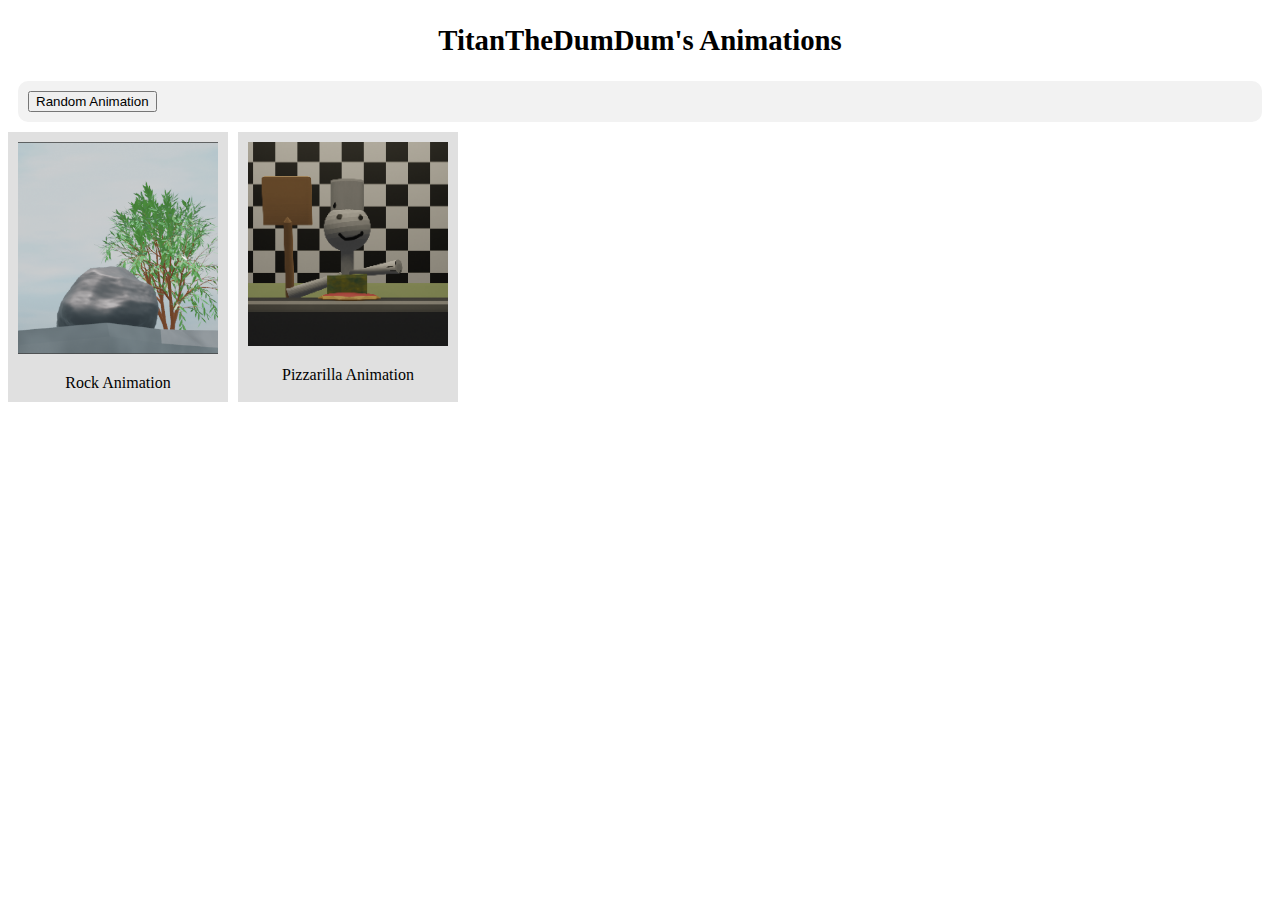
<file: index.html>
<!DOCTYPE html>
<html>
    <header>
    <title>Titan's Animations | Home</title>
    </header>
    <head>
        <center><big><h2>TitanTheDumDum's Animations</h2></big></center>
        <nav class="navigation-bar">
            <button id="randomButton">Random Animation</button>
        </nav>
    </head>
    <body>
        <div class="container">
            <a href="rock.html">
                <div class="clickable-element">
                    <img src="thumbnails/rockthumb.png" alt="Rock Thumbnail">
                    <p>Rock Animation</p>
                </div>
            </a>
            <a href="pizzarilla.html">
                <div class="clickable-element">
                    <img src="thumbnails/pizzarillathumb.png" alt="Pizzarilla Thumbnail">
                    <p>Pizzarilla Animation</p>
                </div>
            </a>
        </div>
    </body>
</html>

<link rel="stylesheet" type="text/css" href="styles.css">
<script src="script.js"></script>
</file>
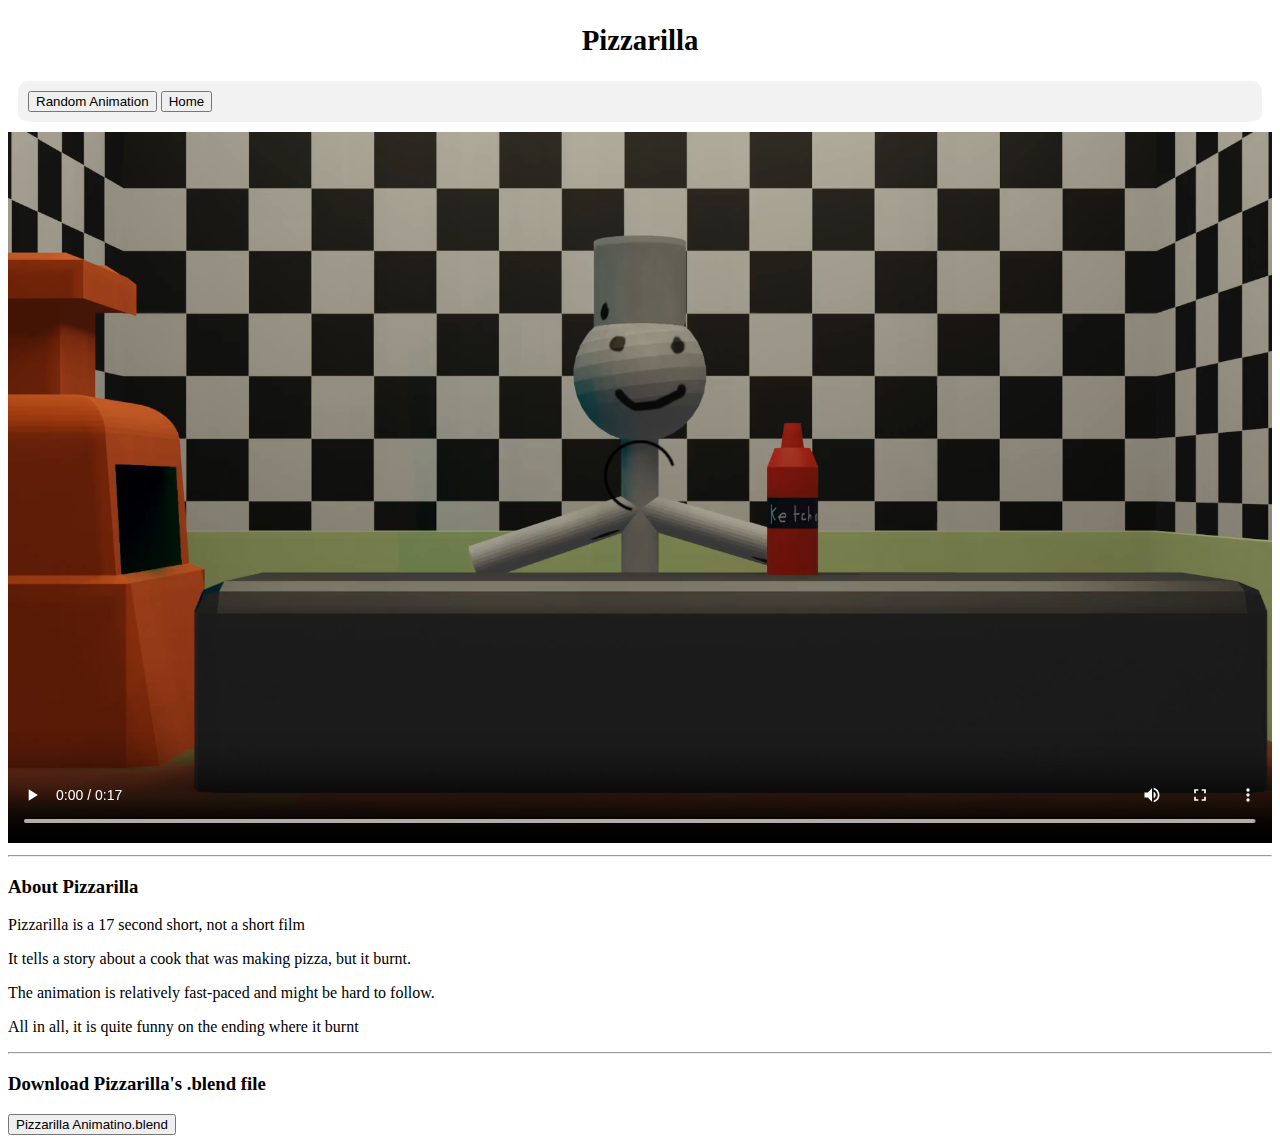
<file: pizzarilla.html>
<!DOCTYPE html>
<html>
    <header>
    <title>Titan's Animations | Pizzarilla</title>
    </header>
    <head>
        <center><big><h2>Pizzarilla</h2></big></center>
        <nav class="navigation-bar">
            <button id="randomButton">Random Animation</button>
            <button onclick="location.href='index.html'">Home</button>
        </nav>
    </head>
    <body>
        <video src="videos/pizzarilla.mp4" controls></video>
        <hr>
        <h3>About Pizzarilla</h3>
        <p>Pizzarilla is a 17 second short, not a short film</p>
        <p>It tells a story about a cook that was making pizza, but it burnt.</p>
        <p>The animation is relatively fast-paced and might be hard to follow.</p>
        <p>All in all, it is quite funny on the ending where it burnt</p>
        <hr>
        <h3>Download Pizzarilla's .blend file</h3>
        <a href="blendfiles/Pizzarilla Animatino.blend" download>
            <button>Pizzarilla Animatino.blend</button>
          </a>
          
    </body>
</html>

<link rel="stylesheet" type="text/css" href="styles.css">
<script src="script.js"></script>
</file>
<file: styles.css>
body{
        background-color: #ffffff;
    }
    .container {
  display: flex;
}

.clickable-element {
  padding: 10px;
  margin-right: 10px;
  background-color: #e0e0e0;
  cursor: pointer;
  width: 200px; 
  height: 250px;
  text-align: center;
}
.clickable-element img {
  max-width: 100%;
  max-height: 100%;
  object-fit: contain;
}
a {
  text-decoration: none; /* Remove underline */
  color: inherit; /* Inherit the color from the parent */
}
  .navigation-bar {
  background-color: #f2f2f2;
  padding: 10px;
  border-radius: 10px;
  margin: 10px; /* Set 10px margin from all sides */
}

.navigation-bar ul {
  list-style-type: none;
  margin: 0;
  padding: 0;
}

.navigation-bar ul li {
  display: inline;
  margin-right: 10px;
}

.navigation-bar ul li:last-child {
  margin-right: 0;
}

.navigation-bar ul li a {
  text-decoration: none;
  color: #333333;
  padding: 5px 10px;
}

.navigation-bar ul li a:hover {
  background-color: #dddddd;
}
video {
    width: 100%;
    height: auto;
  }
</file>
